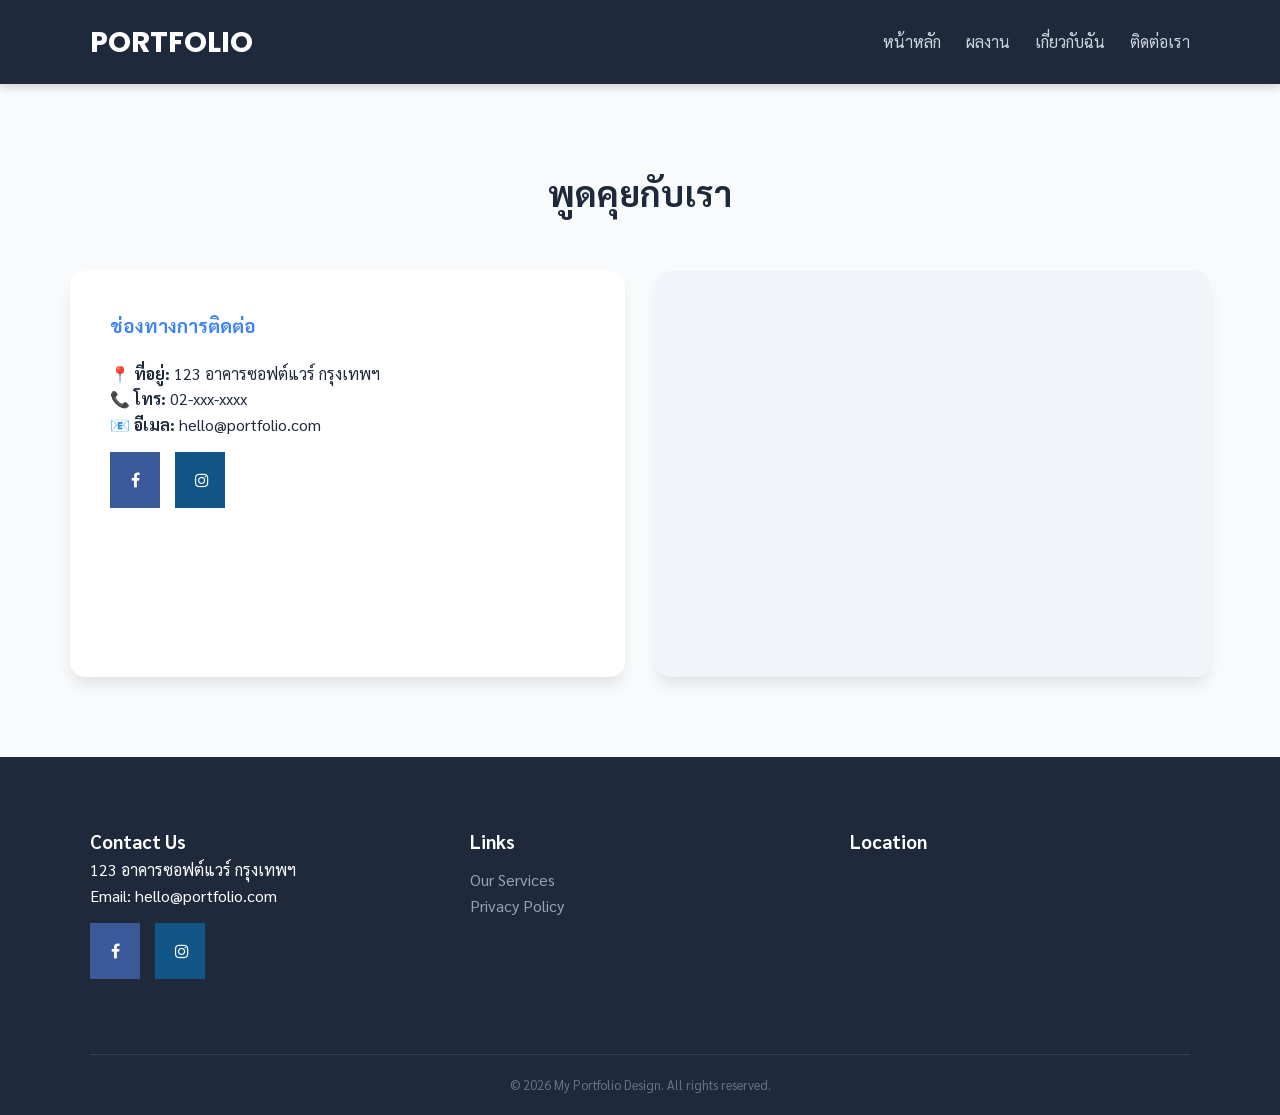
<file: Contact.html>
<!DOCTYPE html>
<html lang="th">

<head>
    <meta charset="UTF-8">
    <meta name="viewport" content="width=device-width, initial-scale=1.0">
    <title>ติดต่อเรา - Portfolio</title>
    <link rel="stylesheet" href="CSS/mainstyle.css">
    <link rel="stylesheet" href="https://cdnjs.cloudflare.com/ajax/libs/font-awesome/4.7.0/css/font-awesome.min.css">
</head>

<body>
    <nav>
        <div class="nav-container container">
            <div class="logo"><a href="Home.html">PORTFOLIO</a></div>
            <ul class="menu">
                <li><a href="Home.html">หน้าหลัก</a></li>
                <li><a href="Services.html">ผลงาน</a></li>
                <li><a href="About.html">เกี่ยวกับฉัน</a></li>
                <li><a href="Contact.html">ติดต่อเรา</a></li>
            </ul>
        </div>
    </nav>

    <section class="container section-padding">
        <h2 class="section-title">พูดคุยกับเรา</h2>
        <div class="service-grid">
            <div class="service-card" style="padding: 40px; text-align: left;">
                <h3 style="color: #3b82f6;">ช่องทางการติดต่อ</h3>
                <p style="margin-top: 20px;">📍 <strong>ที่อยู่:</strong> 123 อาคารซอฟต์แวร์ กรุงเทพฯ</p>
                <p>📞 <strong>โทร:</strong> 02-xxx-xxxx</p>
                <p>📧 <strong>อีเมล:</strong> hello@portfolio.com</p>
                <div class="social-icons">
                    <a href="#" class="fa fa-facebook"></a>
                    <a href="#" class="fa fa-instagram"></a>
                </div>
            </div>

            <div class="service-card" style="padding: 0; border: none;">
                <iframe
                    src="https://www.google.com/maps/embed?pb=!1m18!1m12!1m3!1d3875.5458023683616!2d100.5284507758253!3d13.746033986645362!2m3!1f0!2f0!3f0!3m2!1i1024!2i768!4f13.1!3m3!1m2!1s0x30e299298457221d%3A0x66c30310cf6b6968!2sSiam%20Paragon!5e0!3m2!1sen!2sth!4v1700000000000!5m2!1sen!2sth"
                    width="100%" height="400" style="border:0; border-radius: 15px;" allowfullscreen=""
                    loading="lazy"></iframe>
            </div>
        </div>
    </section>

    <footer>
        <div class="container">
            <div class="footer-grid">
                <div>
                    <h3>Contact Us</h3>
                    <p>123 อาคารซอฟต์แวร์ กรุงเทพฯ</p>
                    <p>Email: hello@portfolio.com</p>
                    <div class="social-icons">
                        <a href="#" class="fa fa-facebook"></a>
                        <a href="#" class="fa fa-instagram"></a>
                    </div>
                </div>
                <div>
                    <h3>Links</h3>
                    <ul style="list-style: none; padding-top: 10px;">
                        <li><a href="Services.html" style="color: #94a3b8; text-decoration: none;">Our Services</a></li>
                        <li><a href="Contact.html" style="color: #94a3b8; text-decoration: none;">Privacy Policy</a>
                        </li>
                    </ul>
                </div>
                <div class="map-container">
                    <h3>Location</h3>
                    <iframe
                        src="https://www.google.com/maps/embed?pb=!1m18!1m12!1m3!1d15501.444365511303!2d100.523186!3d13.756331!2m3!1f0!2f0!3f0!3m2!1i1024!2i768!4f13.1!3m3!1m2!1s0x0%3A0x0!2zMTPCsDQ1JzIyLjgiTiAxMDDCsDMxJzIzLjUiRQ!5e0!3m2!1sth!2sth!4v1640000000000"
                        height="150" style="border:0;" allowfullscreen="" loading="lazy"></iframe>
                </div>
            </div>
            <p
                style="text-align: center; border-top: 1px solid #334155; padding-top: 20px; font-size: 0.8rem; color: #64748b;">
                © 2026 My Portfolio Design. All rights reserved.
            </p>
        </div>
    </footer>
</body>

</html>
</file>
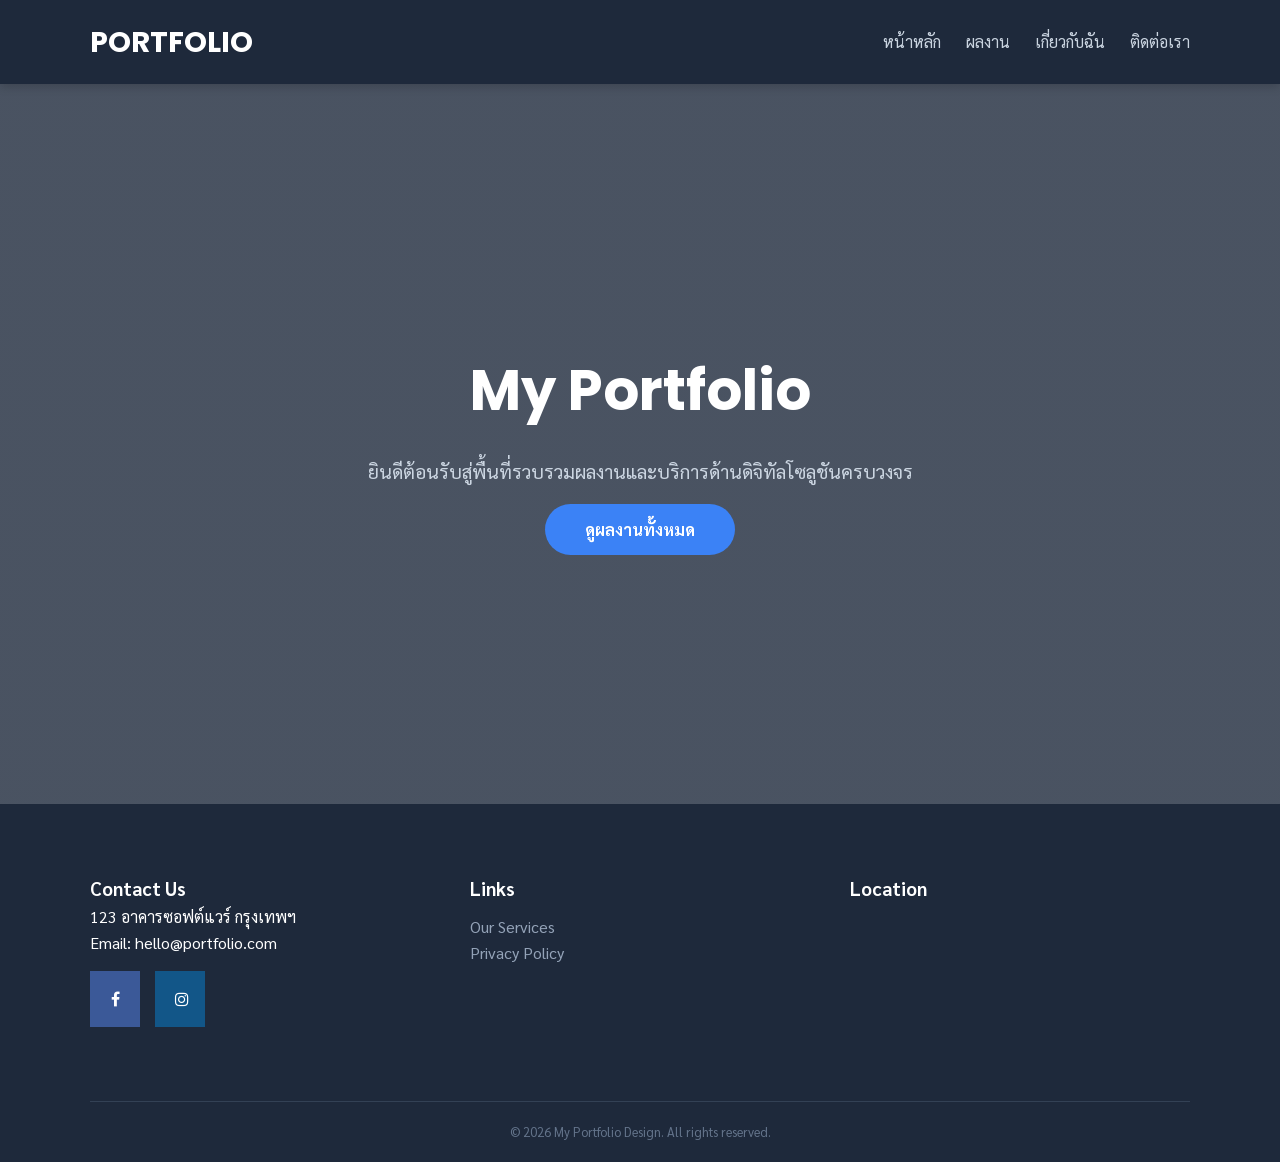
<file: Home.html>
<!DOCTYPE html>
<html lang="th">

<head>
    <meta charset="UTF-8">
    <meta name="viewport" content="width=device-width, initial-scale=1.0">
    <title>หน้าหลัก - Portfolio</title>
    <link rel="stylesheet" href="CSS/mainstyle.css">
    <link rel="stylesheet" href="https://cdnjs.cloudflare.com/ajax/libs/font-awesome/4.7.0/css/font-awesome.min.css">
    <style>
        
        .hero {
            height: 80vh;
            display: flex;
            align-items: center;
            justify-content: center;
            text-align: center;
            background: linear-gradient(rgba(30, 41, 59, 0.8), rgba(30, 41, 59, 0.8)),
                url('https://images.unsplash.com/photo-1497215728101-856f4ea42174?w=1200');
            background-size: cover;
            background-position: center;
            color: white;
        }

        .hero h1 {
            font-size: 3.5rem;
            margin-bottom: 20px;
            font-family: 'Poppins';
        }

        .hero p {
            font-size: 1.2rem;
            margin-bottom: 30px;
            color: #cbd5e1;
        }

        .btn-main {
            padding: 15px 40px;
            background: #3b82f6;
            color: white;
            text-decoration: none;
            border-radius: 30px;
            font-weight: bold;
            transition: 0.3s;
        }

        .btn-main:hover {
            background: #2563eb;
            transform: scale(1.05);
        }
    </style>
</head>

<body>
    <nav>
        <div class="nav-container container">
            <div class="logo"><a href="Home.html">PORTFOLIO</a></div>
            <ul class="menu">
                <li><a href="Home.html">หน้าหลัก</a></li>
                <li><a href="Services.html">ผลงาน</a></li>
                <li><a href="About.html">เกี่ยวกับฉัน</a></li>
                <li><a href="Contact.html">ติดต่อเรา</a></li>
            </ul>
        </div>
    </nav>

    <header class="hero">
        <div class="container">
            <h1>My Portfolio</h1>
            <p>ยินดีต้อนรับสู่พื้นที่รวบรวมผลงานและบริการด้านดิจิทัลโซลูชันครบวงจร</p>
            <a href="Services.html" class="btn-main">ดูผลงานทั้งหมด</a> 
        </div>
    </header>

    <footer>
        <div class="container">
            <div class="footer-grid">
                <div>
                    <h3>Contact Us</h3>
                    <p>123 อาคารซอฟต์แวร์ กรุงเทพฯ</p>
                    <p>Email: hello@portfolio.com</p>
                    <div class="social-icons">
                        <a href="#" class="fa fa-facebook"></a>
                        <a href="#" class="fa fa-instagram"></a>
                    </div>
                </div>
                <div>
                    <h3>Links</h3>
                    <ul style="list-style: none; padding-top: 10px;">
                        <li><a href="Services.html" style="color: #94a3b8; text-decoration: none;">Our Services</a></li>
                        <li><a href="Contact.html" style="color: #94a3b8; text-decoration: none;">Privacy Policy</a>
                        </li>
                    </ul>
                </div>
                <div class="map-container">
                    <h3>Location</h3>
                    <iframe
                        src="https://www.google.com/maps/embed?pb=!1m18!1m12!1m3!1d15501.444365511303!2d100.523186!3d13.756331!2m3!1f0!2f0!3f0!3m2!1i1024!2i768!4f13.1!3m3!1m2!1s0x0%3A0x0!2zMTPCsDQ1JzIyLjgiTiAxMDDCsDMxJzIzLjUiRQ!5e0!3m2!1sth!2sth!4v1640000000000"
                        height="150" style="border:0;" allowfullscreen="" loading="lazy"></iframe>
                </div>
            </div>
            <p
                style="text-align: center; border-top: 1px solid #334155; padding-top: 20px; font-size: 0.8rem; color: #64748b;">
                © 2026 My Portfolio Design. All rights reserved.
            </p>
        </div>
    </footer>
</body>

</html>
</file>
<file: CSS/mainstyle.css>
@import url('https://fonts.googleapis.com/css2?family=Sarabun:wght@300;400;700&family=Poppins:wght@400;600&display=swap');

:root {
    --primary: #3b82f6;
    --secondary: #6366f1;
    --dark: #1e293b;
    --light: #f8fafc;
    --white: #ffffff;
    --shadow: 0 10px 15px -3px rgba(0, 0, 0, 0.1);
}

* { margin: 0; padding: 0; box-sizing: border-box; }

body { 
    font-family: 'Sarabun', sans-serif; 
    background: var(--light);
    color: var(--dark);
    line-height: 1.6;
}

.container { max-width: 1140px; margin: 0 auto; padding: 0 20px; }

nav {
    background: var(--dark);
    padding: 1.2rem 0;
    position: sticky;
    top: 0;
    z-index: 1000;
    box-shadow: 0 2px 10px rgba(0,0,0,0.2);
}

.nav-container {
    display: flex;
    justify-content: space-between;
    align-items: center;
}

.logo a {
    color: var(--white);
    font-size: 1.8rem;
    font-weight: 700;
    text-decoration: none;
    font-family: 'Poppins', sans-serif;
}

.menu { display: flex; list-style: none; gap: 25px; }

.menu a {
    color: #cbd5e1;
    text-decoration: none;
    font-weight: 400;
    transition: 0.3s;
}

.menu a:hover { color: var(--primary); }

.section-padding { padding: 80px 0; }
.section-title { text-align: center; margin-bottom: 50px; font-size: 2.2rem; }

.service-grid {
    display: grid;
    grid-template-columns: repeat(auto-fit, minmax(300px, 1fr)); 
    gap: 30px;
}

.service-card {
    background: var(--white);
    border-radius: 15px;
    overflow: hidden;
    box-shadow: var(--shadow); 
    transition: 0.3s ease;
    text-align: center;
}

.service-card:hover { transform: translateY(-10px); } 

.service-card img { width: 100%; height: 200px; object-fit: cover; }

.service-info { padding: 30px; }

.service-card:nth-child(even) { background-color: #f1f5f9; }
.service-card:nth-child(odd) { background-color: var(--white); }

.testimonials { background: var(--white); padding: 80px 0; }
.testimonial-item {
    display: flex;
    align-items: center;
    gap: 50px;
    max-width: 900px;
    margin: 0 auto;
    flex-wrap: wrap; 
}

.customer-img {
    width: 180px;
    height: 180px;
    border-radius: 50%; 
    object-fit: cover;
    border: 6px solid var(--primary);
    box-shadow: var(--shadow);
}

.testimonial-text { flex: 1; min-width: 300px; }
.testimonial-text blockquote { font-size: 1.3rem; font-style: italic; color: #475569; }

footer {
    background: var(--dark);
    color: var(--white);
    padding: 70px 0 20px;
}

.footer-grid {
    display: grid;
    grid-template-columns: repeat(auto-fit, minmax(250px, 1fr));
    gap: 40px;
    margin-bottom: 40px;
}

.social-icons { display: flex; gap: 15px; margin-top: 15px; }
.social-icons img { 
    width: 35px; height: 35px; 
    filter: invert(1); 
    transition: 0.3s;
}

.map-container iframe {
    width: 100%;
    border-radius: 10px;
    filter: grayscale(0.5); 
}

.fa {
  padding: 20px;
  font-size: 30px;
  width: 50px;
  text-align: center;
  text-decoration: none;
}

.fa:hover {
  opacity: 0.7;
}


.fa-facebook {
  background: #3B5998;
  color: white;
}

.fa-instagram {
  background: #125688;
  color: white;
}
</file>
